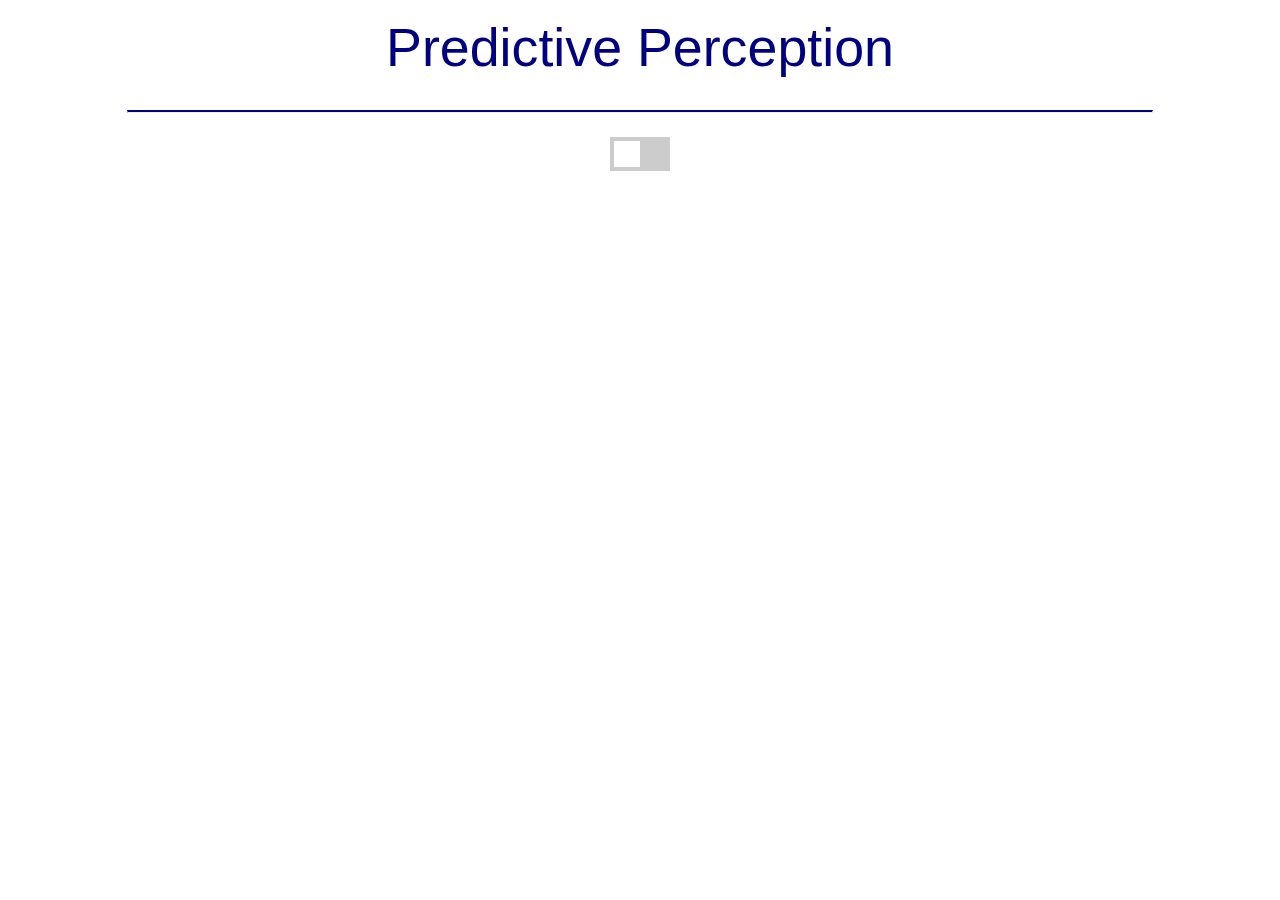
<file: index.html>
<!DOCTYPE html>
<html>
    <head>
        <title>Henry Brown</title>
            <!--Line 4 refers to title of webpage-->
        <meta charset="utf-8">
            <link rel="icon" type="image/gif" href="images/favicon.png" sizes="16x16" />
                <!--Line 7 adds favicon -- this is the brain image-->
            <link rel="stylesheet" href="styles/custom.css" />
            <script type="text/javascript" src="script.js"></script>
        </head>
        <body>
            <center>
                <div id="main-body-header">
                    <div class= "main-body-header-inline">
                        <div id="text">
                            <a href="index.html">
                                <center>
                                    <h2> Predictive Perception </h2>
                                </center>
                            </a>
                        </div>
                    </div>
                    <br/>
                    <p></p>
                </div>
                <p></p>
                <hr class="style">
                    <br/>
                    <label class="switch">
                        <input id="btn" type="checkbox">
                            <span id="slider"></span>
                        </label>
                        <br>
                            <br>
                                <div class = "popUp"></div>
                                 <div class = "go"><p>GO</p></div>
                            </center>
        <script>
        document.body.onkeyup = function(pressed){
           if(document.getElementById("btn").checked === true){
                setTimeout(function (){
                if(pressed.keyCode == 32){
                    tempAlert();      
                }},250)
                    //line 43 adjusts delay
            }
            else{
                if(pressed.keyCode == 32 ){
                tempAlert();
            }
            }
}        
        function autoRun() { 
             setTimeout(function (){
            goAlert();
            }, Math.floor(Math.random()*30)*100+2000);
                //line 55 controls the random value of Go where the 3rd number is the minimum value and the 1st and 2nd multiplied added to the 3rd is the max value. the 2nd number refers to it being a multiple of 100ms. 
        setTimeout('autoRun()',5000);
    }
        autoRun(); 
    
            //toggle on--> delay , toggle off-->immediate
    </script>
                    </body>
                </html>
</file>
<file: styles/custom.css>
@import url('https://fonts.googleapis.com/css?family=Josefin+Sans:400,600,700');
/* latin */
.mobileShow {
  display: none;
} 


body {
  background-color: #FFF;
  margin: 0;
  overflow-x: hidden;
  font-family: "Josefin Sans", sans-serif;
}

.main-body {

  border-color: #000000;
  display: block;
  overflow: auto;

}

.main-body-header-inline h2 {
  color: #000080;
  font-size: 4.2vw;
  font-family: 'Righteous', sans-serif;
  font-weight: 500;
  font-stretch: expanded;
  margin-bottom: 0;
  margin-top: .5em;
  display: inline;

}

.main-body-header-inline {
  display: inline-table;
  width: 100%;
}

#text {
  align-content: center;
  
}

#main {
  transition: margin-left .5s;
}

.scd-counter-col {
  display: inline-block;
  clear: both;
}

.scd-all-wrapper {
  color: white;
  text-align: center;
  display: block;
}

.scd-all-wrapper {
  width: 100%;
  font-size: inherit;
}

a {
  text-decoration: none;
  padding: 0px 1.25vw;
}

h3 {
  color: #272c2c;
  font-size: 1.6em;
  font-family: "Josefin Sans", sans-serif;
  font-weight: inherit;
}

.smalltext {
  padding-top: 5px;
  font-size: 1.1vw;
  font-weight: 100;
  color: #fff;
}

hr.style {
  border-top: 2px solid #000080;
  color: #000080;
  width: 80%;
}

.switch {
  position: relative;
  display: inline-block;
  width: 60px;
  height: 34px;
}

#slider {
  position: absolute;
  cursor: pointer;
  top: 0;
  left: 0;
  right: 0;
  bottom: 0;
  background-color: #ccc;
  transition: .4s;
}

#slider:before {
  position: absolute;
  height: 26px;
  width: 26px;
  left: 4px;
  bottom: 4px;
 background-color: white;
  transition: .4s;
  content: "";
}

input:checked + #slider {
  background-color: #a8c0fc; 
}

input:checked + #slider:before {
  transform: translateX(26px);
}

.popUp{
  visibility: hidden;
  border-radius: 50%;
  width:20em;
  height: 20em;
  background-color:#BC002D;
  z-index: 1;
  
  }

.go{
  visibility: hidden;
  border-radius: 80%;
  margin-top:-30%;
  width:20em;
  height: 20em;
  z-index:100;
  background-color:#228B22;
  }

.go p{
    font-size:4em;
    line-height: 5em;
}
</file>
